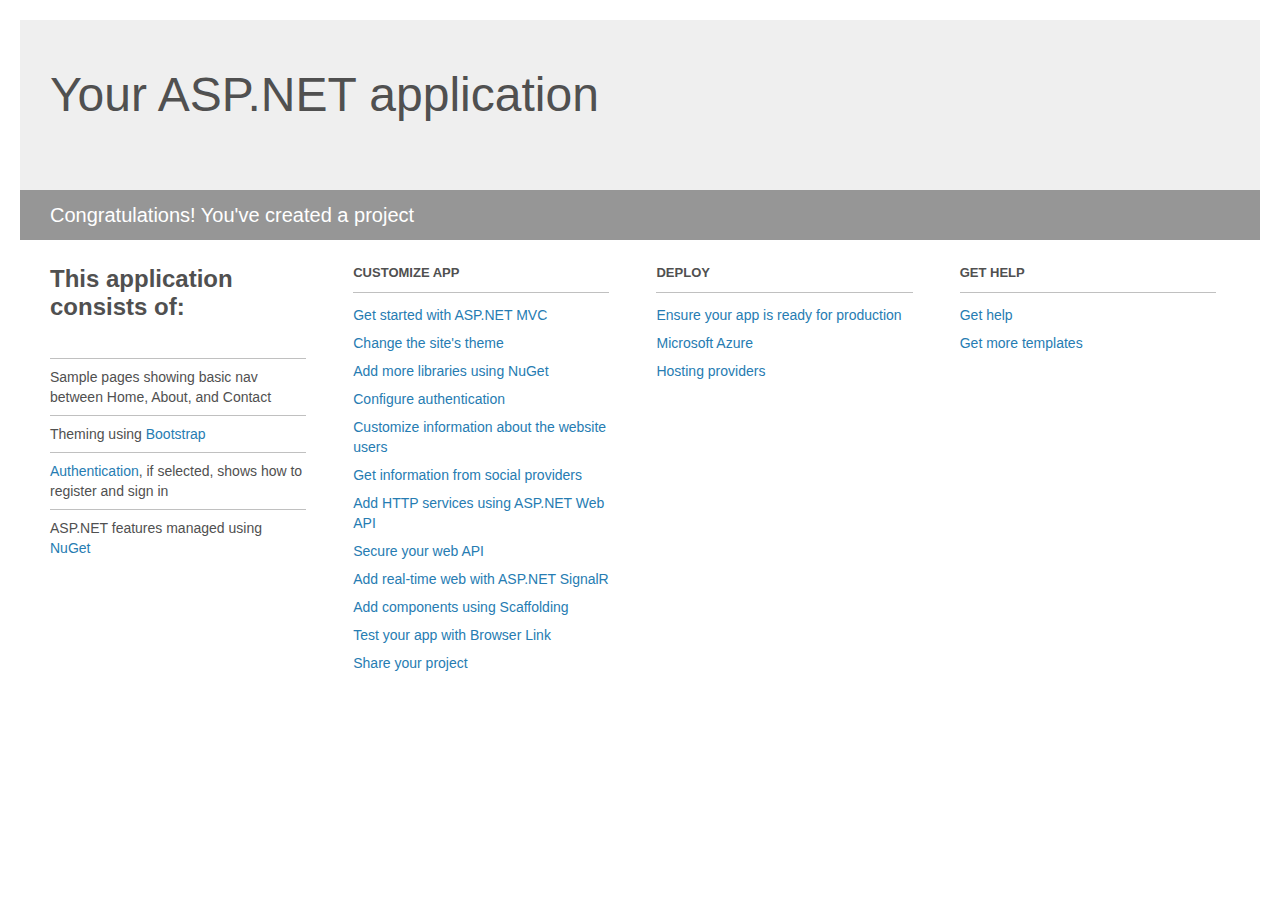
<file: NewsCrawler/Project_Readme.html>
﻿<!DOCTYPE html>
<html lang="en">
<head>
    <meta charset="utf-8" />
    <title>Your ASP.NET application</title>
    <style>
        body {
            background: #fff;
            color: #505050;
            font: 14px 'Segoe UI', tahoma, arial, helvetica, sans-serif;
            margin: 20px;
            padding: 0;
        }

        #header {
            background: #efefef;
            padding: 0;
        }

        h1 {
            font-size: 48px;
            font-weight: normal;
            margin: 0;
            padding: 0 30px;
            line-height: 150px;
        }

        p {
            font-size: 20px;
            color: #fff;
            background: #969696;
            padding: 0 30px;
            line-height: 50px;
        }

        #main {
            padding: 5px 30px;
        }

        .section {
            width: 21.7%;
            float: left;
            margin: 0 0 0 4%;
        }

            .section h2 {
                font-size: 13px;
                text-transform: uppercase;
                margin: 0;
                border-bottom: 1px solid silver;
                padding-bottom: 12px;
                margin-bottom: 8px;
            }

            .section.first {
                margin-left: 0;
            }

                .section.first h2 {
                    font-size: 24px;
                    text-transform: none;
                    margin-bottom: 25px;
                    border: none;
                }

                .section.first li {
                    border-top: 1px solid silver;
                    padding: 8px 0;
                }

            .section.last {
                margin-right: 0;
            }

        ul {
            list-style: none;
            padding: 0;
            margin: 0;
            line-height: 20px;
        }

        li {
            padding: 4px 0;
        }

        a {
            color: #267cb2;
            text-decoration: none;
        }

            a:hover {
                text-decoration: underline;
            }
    </style>
</head>
<body>

    <div id="header">
        <h1>Your ASP.NET application</h1>
        <p>Congratulations! You've created a project</p>
    </div>

    <div id="main">
        <div class="section first">
            <h2>This application consists of:</h2>
            <ul>
                <li>Sample pages showing basic nav between Home, About, and Contact</li>
                <li>Theming using <a href="http://go.microsoft.com/fwlink/?LinkID=615519">Bootstrap</a></li>
                <li><a href="http://go.microsoft.com/fwlink/?LinkID=615520">Authentication</a>, if selected, shows how to register and sign in</li>
                <li>ASP.NET features managed using <a href="http://go.microsoft.com/fwlink/?LinkID=320756">NuGet</a></li>
            </ul>
        </div>

        <div class="section">
            <h2>Customize app</h2>
            <ul>
                <li><a href="http://go.microsoft.com/fwlink/?LinkID=615541">Get started with ASP.NET MVC</a></li>
                <li><a href="http://go.microsoft.com/fwlink/?LinkID=615523">Change the site's theme</a></li>
                <li><a href="http://go.microsoft.com/fwlink/?LinkID=615524">Add more libraries using NuGet</a></li>
                <li><a href="http://go.microsoft.com/fwlink/?LinkID=615542">Configure authentication</a></li>
                <li><a href="http://go.microsoft.com/fwlink/?LinkID=615526">Customize information about the website users</a></li>
                <li><a href="http://go.microsoft.com/fwlink/?LinkID=615527">Get information from social providers</a></li>
                <li><a href="http://go.microsoft.com/fwlink/?LinkID=615528">Add HTTP services using ASP.NET Web API</a></li>
                <li><a href="http://go.microsoft.com/fwlink/?LinkID=615529">Secure your web API</a></li>
                <li><a href="http://go.microsoft.com/fwlink/?LinkID=615530">Add real-time web with ASP.NET SignalR</a></li>
                <li><a href="http://go.microsoft.com/fwlink/?LinkID=615531">Add components using Scaffolding</a></li>
                <li><a href="http://go.microsoft.com/fwlink/?LinkID=615532">Test your app with Browser Link</a></li>
                <li><a href="http://go.microsoft.com/fwlink/?LinkID=615533">Share your project</a></li>
            </ul>
        </div>

        <div class="section">
            <h2>Deploy</h2>
            <ul>
                <li><a href="http://go.microsoft.com/fwlink/?LinkID=615534">Ensure your app is ready for production</a></li>
                <li><a href="http://go.microsoft.com/fwlink/?LinkID=615535">Microsoft Azure</a></li>
                <li><a href="http://go.microsoft.com/fwlink/?LinkID=615536">Hosting providers</a></li>
            </ul>
        </div>

        <div class="section last">
            <h2>Get help</h2>
            <ul>
                <li><a href="http://go.microsoft.com/fwlink/?LinkID=615537">Get help</a></li>
                <li><a href="http://go.microsoft.com/fwlink/?LinkID=615538">Get more templates</a></li>
            </ul>
        </div>
    </div>

</body>
</html>
</file>
